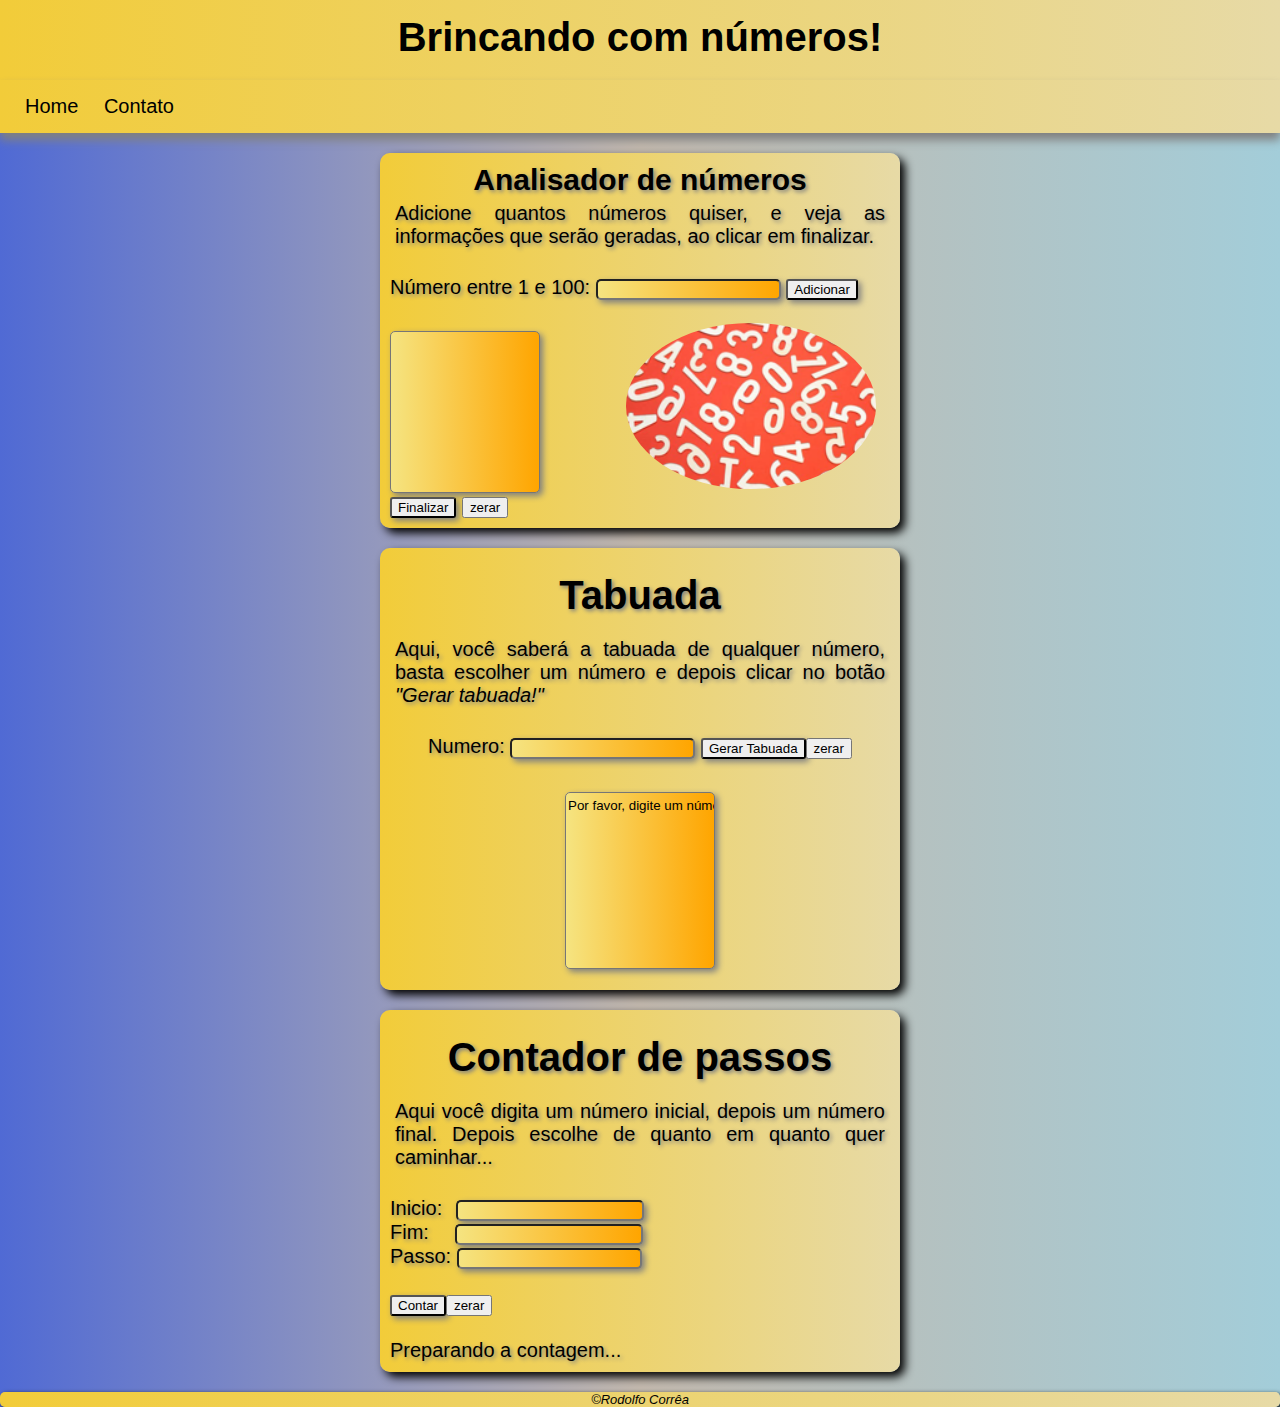
<file: index.html>
<!DOCTYPE html>
<html lang="pt-br">
<head>
    <meta charset="UTF-8">
    <meta http-equiv="X-UA-Compatible" content="IE=edge">
    <meta name="viewport" content="width=device-width, initial-scale=1.0">
    <title>Brincando com números</title>
    <link rel="stylesheet" href="style.css">
    <link rel="shortcut icon" href="numeros.png" type="image/x-icon">
</head>
<body>
    <header>
        <h1>Brincando com números!</h1>       
    </header>
    <nav>
        <a href="index.html">Home</a>
        <a href="contact.html">Contato</a>
    </nav>
    <section id="section1">
        <h2>Analisador de números</h2>
        <p class="paragrafo">Adicione quantos números quiser, e veja as informações que serão geradas, ao clicar em finalizar.</p><br>
        <div id="principal">
            <P>Número entre 1 e 100: 
                <input type="number" name="fnum" id="fnum"> 
                <input type="button" value="Adicionar" onclick="adicionar()" class="button">
                <br><br><select name="flista" id="flista" size="10">                    
                </select>
                <img id="img_number" src="imagens/numeros.png" alt="imagem de numeros">
            </P>
            <p><input type="button" value="Finalizar" onclick="finalizar()" class="button">
            <a href="index.html"><input type="button" value="zerar"></a></p>
        </div>
        <div id="res">            
        </div>
    </section>
    <section id="section2">
        <h1>Tabuada</h1>  
        <p class="paragrafo">Aqui, você saberá a tabuada de qualquer número, basta escolher um número e depois clicar no botão <em>"Gerar tabuada!"</em></p><br> 
        <div id="gertab" >
            Numero: <input type="number" name="num1" id="txtn">        
            <input type="button" value="Gerar Tabuada" onclick="tabuada()" class="button"><a href="index.html"><input type="button" value="zerar"></a><br><br>                       
        </div>
        <div id="res2">            
                <div id="select1">
                    <select name="Tabuada" id="seltab" size="10">
                        <option>Por favor, digite um número acima</option>
                    </select>
                </div>                            
        </div>
    </section>
    <section id="section3">
        <h1>Contador de passos</h1>
        <p class="paragrafo">Aqui você digita um número inicial, depois um número final. Depois escolhe de quanto em quanto quer caminhar...</p><br>
        <div id="dados">
            <p>Inicio: <input type="number" name="inicio" id="txti" class="section3f"></p>
            <p>Fim:    <input type="number" name="fim" id="txtf" class="section3f"></p>
            <p>Passo:  <input type="number" name="passo" id="txtp" class="section3f"></p><br>            
            <p><input type="button" value="Contar" onclick="contar()" class="button"><a href="index.html"><input type="button" value="zerar"></a></p><br>

        </div>
        <div id="res1">
            <p>Preparando a contagem...</p>
        </div>
    </section>
    <footer>&copy;Rodolfo Corrêa</footer>
</body>
<script src="script.js"></script>
</html>
</file>
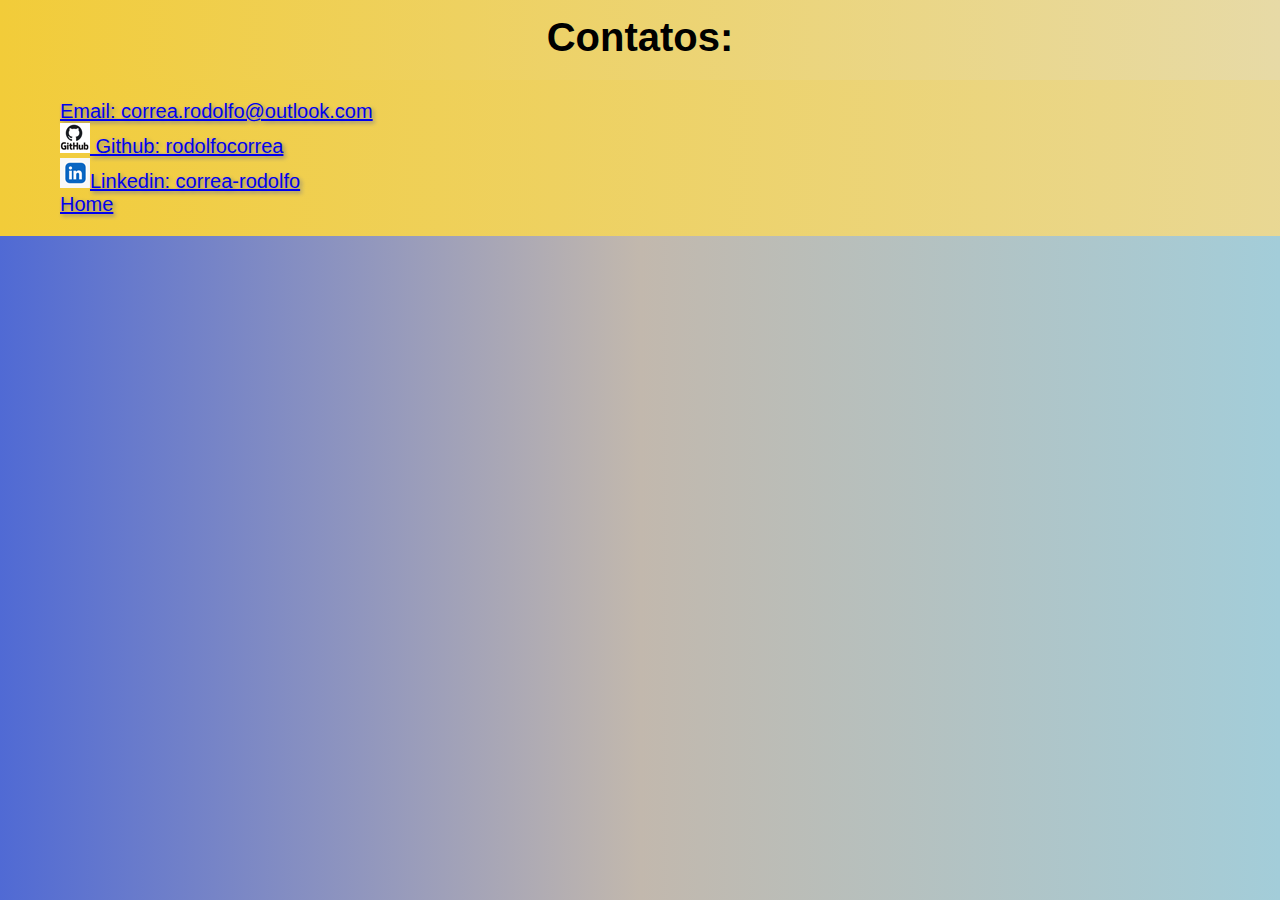
<file: contact.html>
<!DOCTYPE html>
<html lang="pt-br">
<head>
    <meta charset="UTF-8">
    <meta http-equiv="X-UA-Compatible" content="IE=edge">
    <meta name="viewport" content="width=device-width, initial-scale=1.0">
    <title>Contato</title>
    <link rel="shortcut icon" href="numeros.png" type="image/x-icon">
    <link rel="stylesheet" href="style.css">
</head>
<body>
    <header>
        <h1>Contatos: </h1>       
    </header>
    <section id="section10">
        <ul classe="lista">
            <li><a href="mailto:correa.rodolfo@outlook.com" target="_blank">Email: correa.rodolfo@outlook.com</a></li>
            <li><a href="https://github.com/rodolfocorrea" target="_blank" rel="noopener noreferrer"><img src="imagens/github.png" alt="github"> Github: rodolfocorrea</a> </li>
            <li><a href="https://www.linkedin.com/in/correa-rodolfo" target="_blank" rel="noopener noreferrer"><img src="imagens/linkedin.png" alt="linkedin">Linkedin: correa-rodolfo</a></li>
            <li><a href="index.html">Home</a> </li>            
        </ul>
    </section>
    
</body>
</html>
</file>
<file: style.css>
*{
    margin: 0px;
}

html{
    scroll-behavior: smooth;
}
:root {
    --cor0: #A3CDD9;
    --cor1: #506AD4;
    --cor2: #C2B8AD;
    --cor3: #F2CC39;
    --cor4: #e7daa6;
}
body{
    background-image: linear-gradient(to right, #506AD4,#C2B8AD, #A3CDD9);
    font: normal 15pt Arial;
}
nav{
    background-image: linear-gradient(to right, #F2CC39, #e7daa6);
    margin-bottom: 20px;
    padding: 15px;
    box-shadow: 0px 7px 9px gray;
}
nav a {
    color: black;
    padding: 10px;
    text-decoration: none;
    border-radius: 5px;
    transition-duration: 0.3s;
}
nav a:hover {
    background: var(--cor2);
    color: var(--cor3)
}
header{
    background-image: linear-gradient(to right, #F2CC39, #e7daa6);
    text-align: center;
    box-shadow: 5px 5px 10px black;
    height: 80px;
    margin-bottom: 0px;
    
}
#principal{
    text-shadow: 2px 2px 4px gray;
}
h1{
    padding: 15px;
    margin: 0px;      
}
.paragrafo{
    text-align: justify;
    padding: 5px;
}
#section1{
    background-image: linear-gradient(to right, #F2CC39, #e7daa6);
    margin: auto;
    margin-bottom: 20px;
    height: auto;
    width: 500px;
    border-radius: 10px;
    box-shadow: 5px 5px 10px black;
    padding: 10px;
    text-align: center;    
    text-shadow: 2px 2px 4px gray;
}
select{
    width: 150px;
    background-image: linear-gradient(to right, rgba(241, 217, 78, 0.712), orange);
    border-radius: 5px;
    box-shadow: 3px 3px 6px gray;
}
#img_number{
    margin-left: 80px;
    width: 250px;
    border-radius: 50%;
}
.button{
    border-radius: 3px;
    box-shadow: 3px 3px 6px gray;
}
#fnum{
    background-image: linear-gradient(to right, rgba(241, 217, 78, 0.712), orange);
    border-radius: 5px;
    box-shadow: 3px 3px 6px gray;
}
div{
    margin: auto;
    text-align: left;
    display: contents;
}
#section2{
    background-image: linear-gradient(to right, #F2CC39, #e7daa6);
    margin: auto;
    margin-bottom: 20px;
    width: 500px;
    border-radius: 10px;
    box-shadow: 5px 5px 10px black;
    padding: 10px;
    text-align: center;
    text-shadow: 2px 2px 4px gray;
}
#txtn{
    background-image: linear-gradient(to right, rgba(241, 217, 78, 0.712), orange);
    border-radius: 5px;
    box-shadow: 3px 3px 6px gray;
}
#seltab{
    padding-top: 5px;
    text-align: left;
    margin-bottom: 10px;
    margin-top: 10px;
}
#select1{
    text-align: center;
    padding-top: 5px;
    margin-top: 10px;
}
#section3{
    background-image: linear-gradient(to right, #F2CC39, #e7daa6);
    margin: auto;
    margin-bottom: 20px;
    height: auto;
    width: 500px;
    border-radius: 10px;
    box-shadow: 5px 5px 10px black;
    padding: 10px;
    text-align: center;
    text-shadow: 2px 2px 4px gray;
}
#txti{
    padding-left: 5px;
    margin-left: 8px;
    background-image: linear-gradient(to right, rgba(241, 217, 78, 0.712), orange);
    border-radius: 5px;
    box-shadow: 3px 3px 6px gray;
}
#txtf{
    padding-left: 5px;
    margin-left: 21px;
    background-image: linear-gradient(to right, rgba(241, 217, 78, 0.712), orange);
    border-radius: 5px;
    box-shadow: 3px 3px 6px gray;
}
#txtp{
    background-image: linear-gradient(to right, rgba(241, 217, 78, 0.712), orange);
    border-radius: 5px;
    box-shadow: 3px 3px 6px gray;
}
footer{
    background-image: linear-gradient(to right, var(--cor3),var(--cor4) );
    text-align: center;
    font-style: italic;
    font-size: small;
    margin-top: 15px;
    border-radius: 5px;
    box-shadow: 2px 2px 5px black;
}
#section10{
    background-image: linear-gradient(to right, #F2CC39, #e7daa6);
    margin: 0px;
    margin-bottom: 20px;
    height: auto;
    width: 1500px;
    padding: 20px;
    text-align: center;    
    text-shadow: 2px 2px 4px gray;
}
ul{
    list-style: none;
    text-align: left;
}
li{
    list-style: none;
}
</file>
